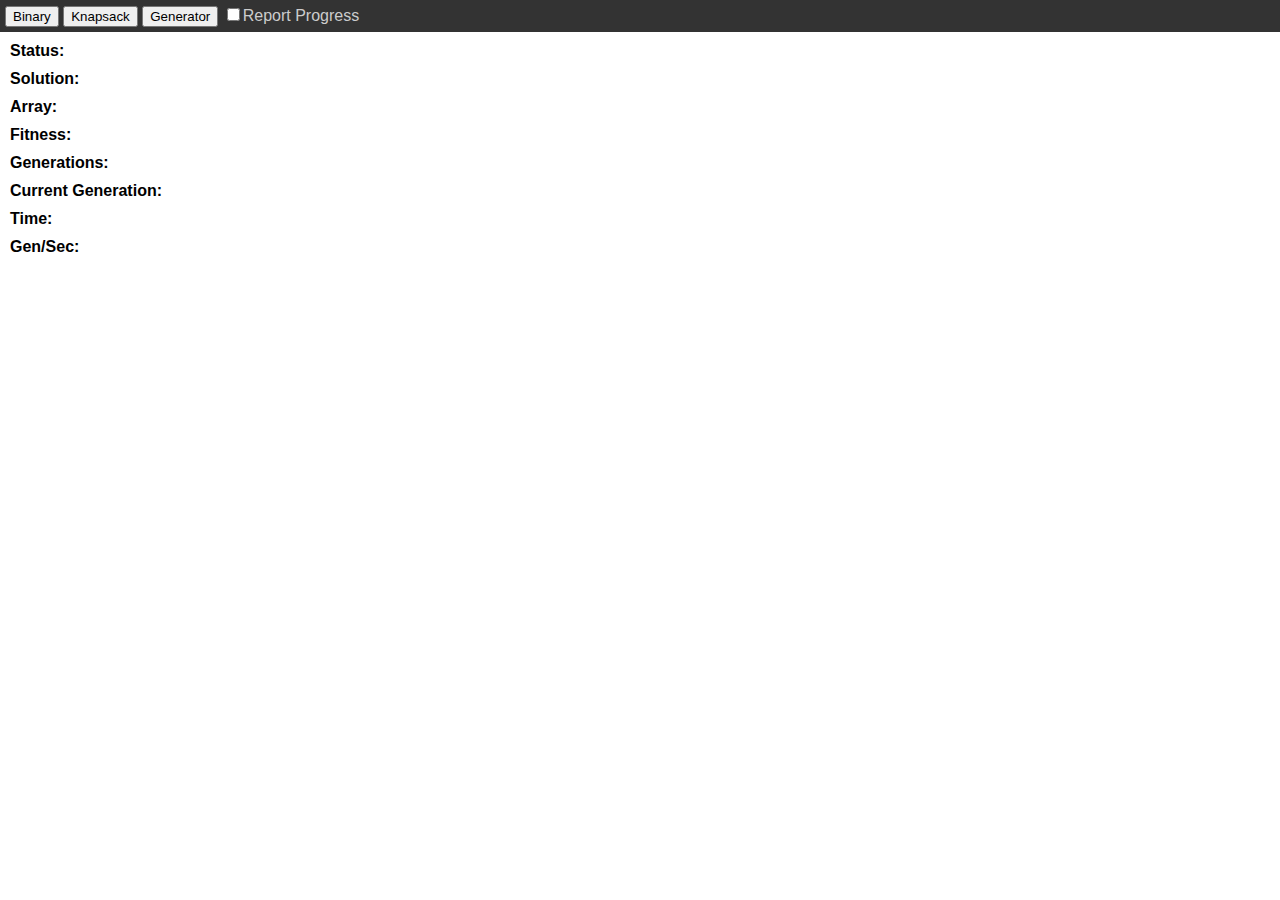
<file: public/index.html>
﻿<!DOCTYPE html>
<html xmlns="http://www.w3.org/1999/xhtml">

<head>
    <title>GA Examples</title>
    <link rel="stylesheet" href="main.css"/>
</head>

<body>
    <div id="buttons">
        <button onclick="BinaryExample.run()">Binary</button>
        <button onclick="Knapsack.run()">Knapsack</button>
        <button onclick="Generator.run(true)">Generator</button>
        <input type="checkbox" id="chkReportProgress" />Report Progress
    </div>
    <div id="output">
        <div>Status: <span id="outRunning"></span></div>
        <div>Solution: <span id="outSolution"> </span></div>
        <div>Array: <span id="outArray"> </span></div>
        <div>Fitness: <span id="outFitness"> </span></div>
        <div>Generations: <span id="outGenerionFound"> </span></div>
        <div>Current Generation: <span id="outCurrentGeneration"> </span></div>
        <div>Time: <span id="outTime"> </span></div>
        <div>Gen/Sec: <span id="outGenPerSec"> </span></div>
    </div>
</body>
<script src="core.js"></script>
</html>
</file>
<file: public/main.css>
body {
    font-family: sans-serif;
    margin: 0px;
}

div {
    padding: 5px;
}

div > div {
    font-weight: bold;
}

div > div > span {
    font-weight: normal;
}

#buttons {
    background-color: #333333;
    color: #CCCCCC;
}

#outRunning {
    font-weight: bold;
}

#outRunning.running {
    color: #009900;
}

#outRunning.stopped {
    color: #990000;
}
</file>
